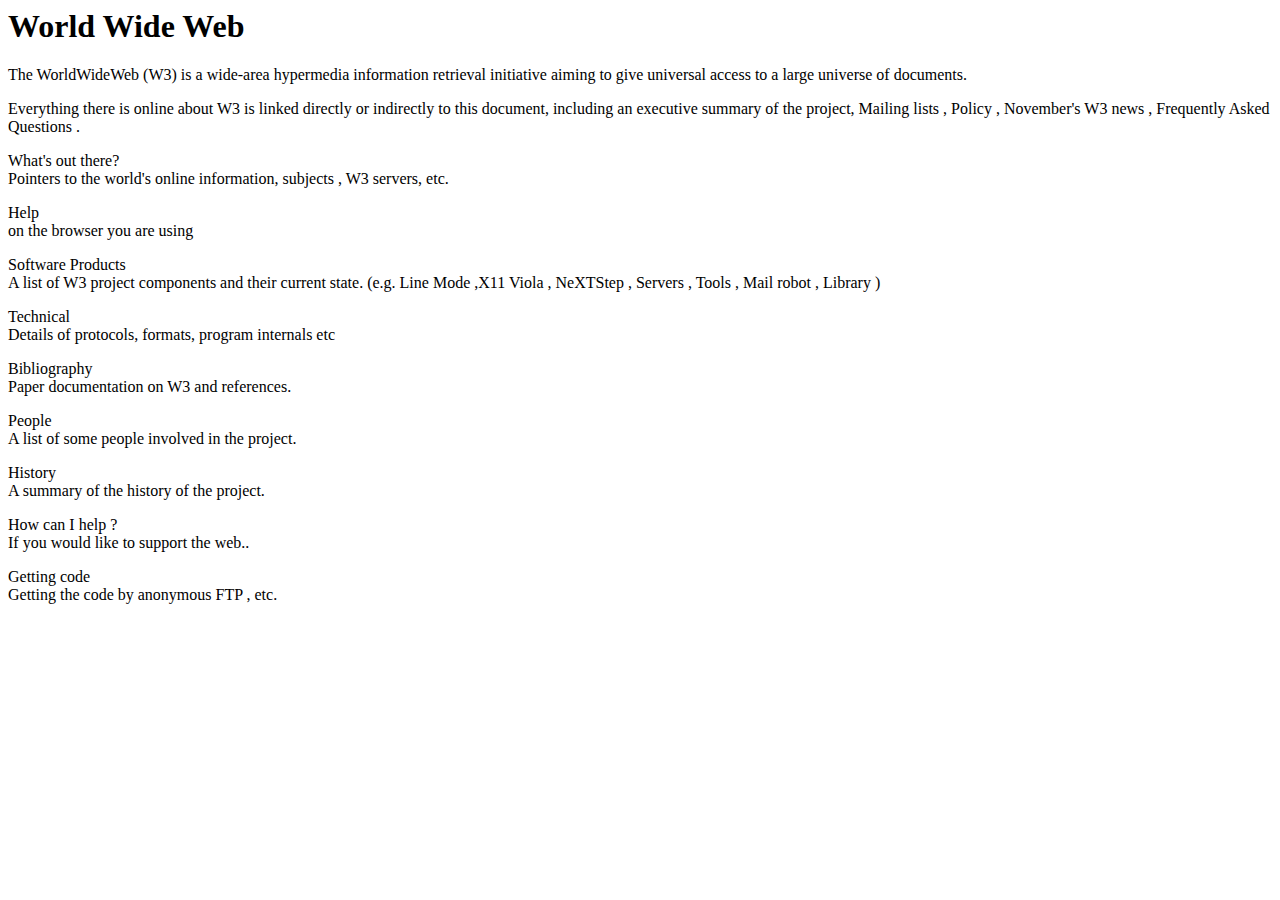
<file: ejercicios_html/html-ejerc1-intro- Claudia Casero Álvarez.html>
<!DOCTYPER html>
<html>

<head>
<meta charset="utf-8">
<title>WORD WIDE WEB</title>
</head>

<body>
<h1> World Wide Web </h1>

<p> The WorldWideWeb (W3) is a wide-area hypermedia information 
retrieval initiative aiming to give universal access to a 
large universe of documents. </p>

<p> Everything there is online about W3 is linked 
directly or indirectly to this document, including an 
executive summary of the project, 
Mailing lists , Policy , November's W3 news , 
Frequently Asked Questions . </p>

<p> What's out there? <br> 
Pointers to the world's online information, subjects , W3 servers, etc.</p>

<p> Help <br> on the browser you are using </p>
<p> Software Products <br> A list of W3 project components and 
their current state. (e.g. Line Mode ,X11 Viola , NeXTStep , Servers , Tools , Mail robot , Library ) </p>

<p>Technical <br> 
Details of protocols, formats, program internals etc </p>

<p>Bibliography <br> 
Paper documentation on W3 and references. </p>

<p> People <br> 
A list of some people involved in the project. </p>

<p>History <br> 
A summary of the history of the project. </p>

<p>How can I help ? <br> 
If you would like to support the web.. </p>

<p>Getting code <br> 
Getting the code by anonymous FTP , etc. </p>
</file>
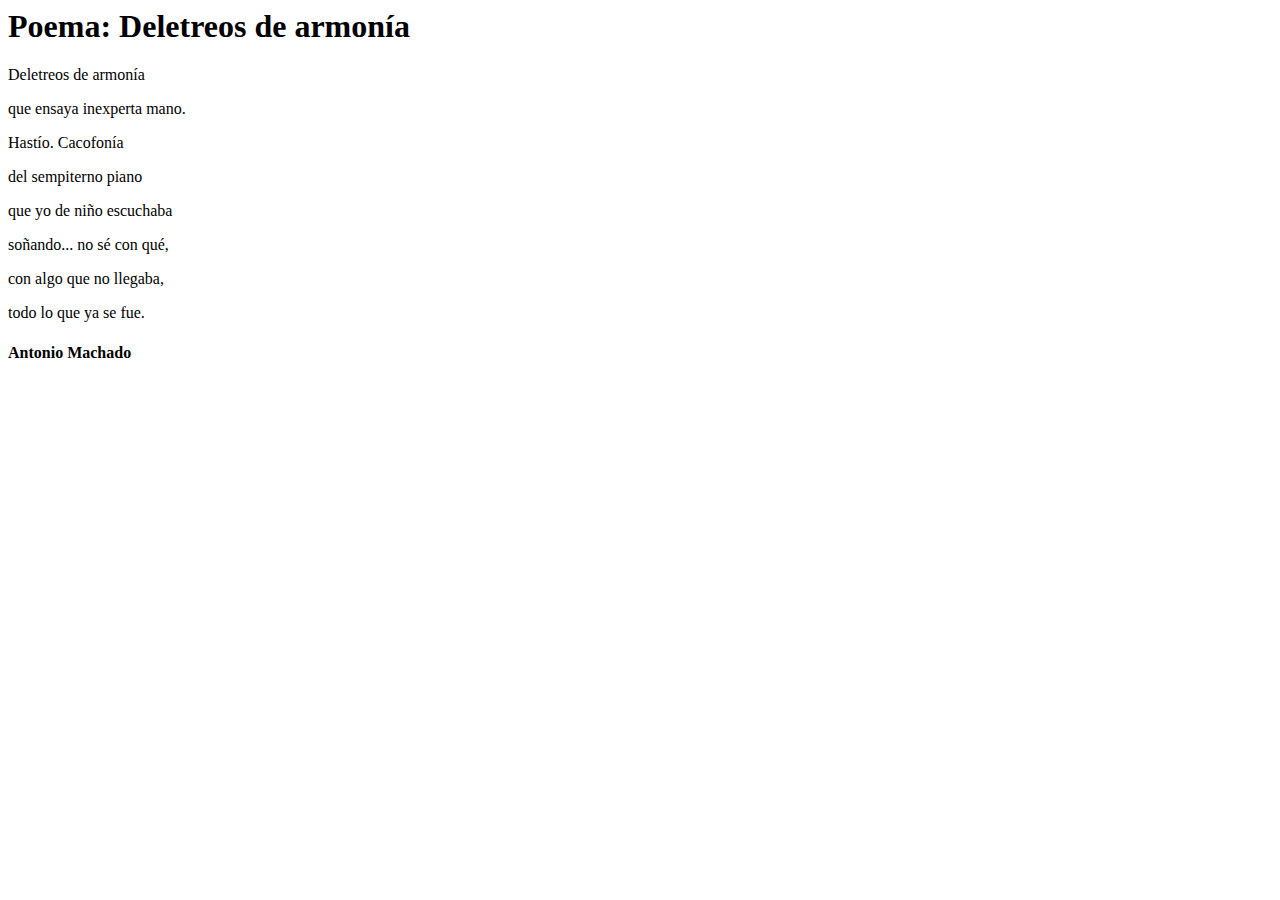
<file: ejercicios_html/html-ejerc2-poema-Claudia Casero Álvarez.html>
<!DOCTYPER html>
<html>

<head>
<meta charset="utf-8">
<title>POEMA </title>
</head>

<body>
<h1> Poema: Deletreos de armonía </h1>

<p>Deletreos de armonía</p>

<p>que ensaya inexperta mano.</p>

<p>Hastío. Cacofonía</p>

<p>del sempiterno piano</p>

<p>que yo de niño escuchaba</p>

<p>soñando... no sé con qué,</p>

<p>con algo que no llegaba,</p>

<p>todo lo que ya se fue.</p>
<h4> Antonio Machado </h4>
</body>

</html>
</file>
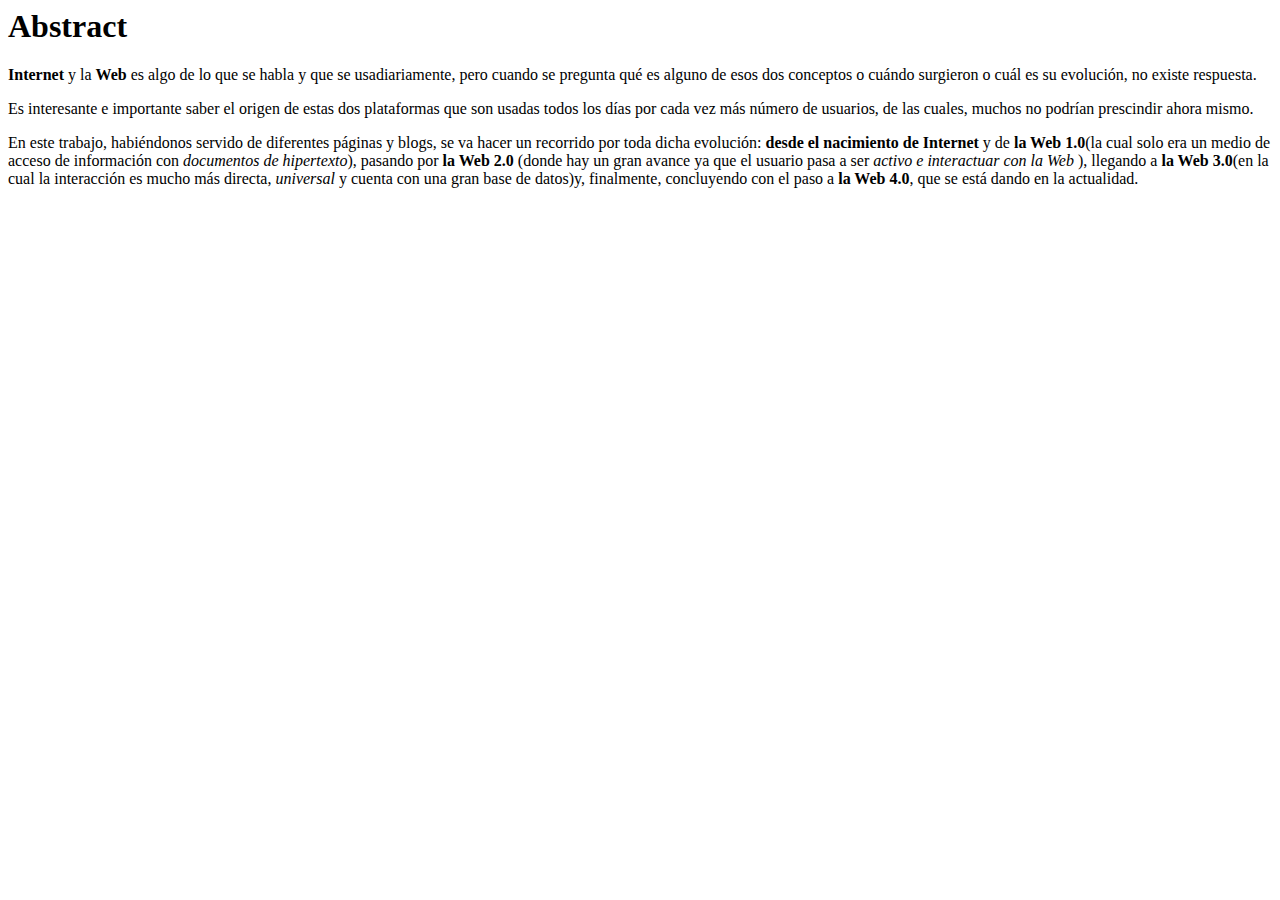
<file: ejercicios_html/html-ejerc3-enfasis-Claudia Casero Álvarez.html>
<!DOCTYPER html>
<html>

<head>
<meta charset="utf-8">
<title>Abstract </title>
</head>

<body>
<h1>Abstract</h1>
<p><strong>Internet</strong> y la <strong>Web</strong> es algo de lo que se habla y que se usadiariamente, 
pero cuando se pregunta qué es alguno de esos dos conceptos o cuándo 
surgieron o cuál es su evolución, no existe respuesta.</p>

<p> Es interesante e importante saber el origen de estas dos plataformas  que son usadas 
todos los días por cada vez más número de usuarios, de las cuales, 
muchos no podrían prescindir ahora mismo. </p>

<p>En  este trabajo, habiéndonos  servido de  diferentes  páginas  y  blogs, 
se  va  hacer  un  recorrido  por toda dicha evolución: <strong>desde el nacimiento de Internet </strong> y 
de <strong>la Web 1.0</strong>(la cual solo era un medio de acceso de información con <em>documentos de hipertexto</em>),
pasando por <strong>la Web 2.0 </strong>(donde hay un gran avance ya que el usuario pasa a ser <em>activo e interactuar con la Web </em>),
llegando a <strong>la Web 3.0</strong>(en la cual la  interacción  es  mucho más  directa</em>, <em> universal</em>  
y  cuenta  con  una  gran  base  de  datos</em>)y,  finalmente, 
concluyendo con el paso a <strong>la Web 4.0</strong>, que se está dando en la actualidad. </p>
</body>

</html>
</file>
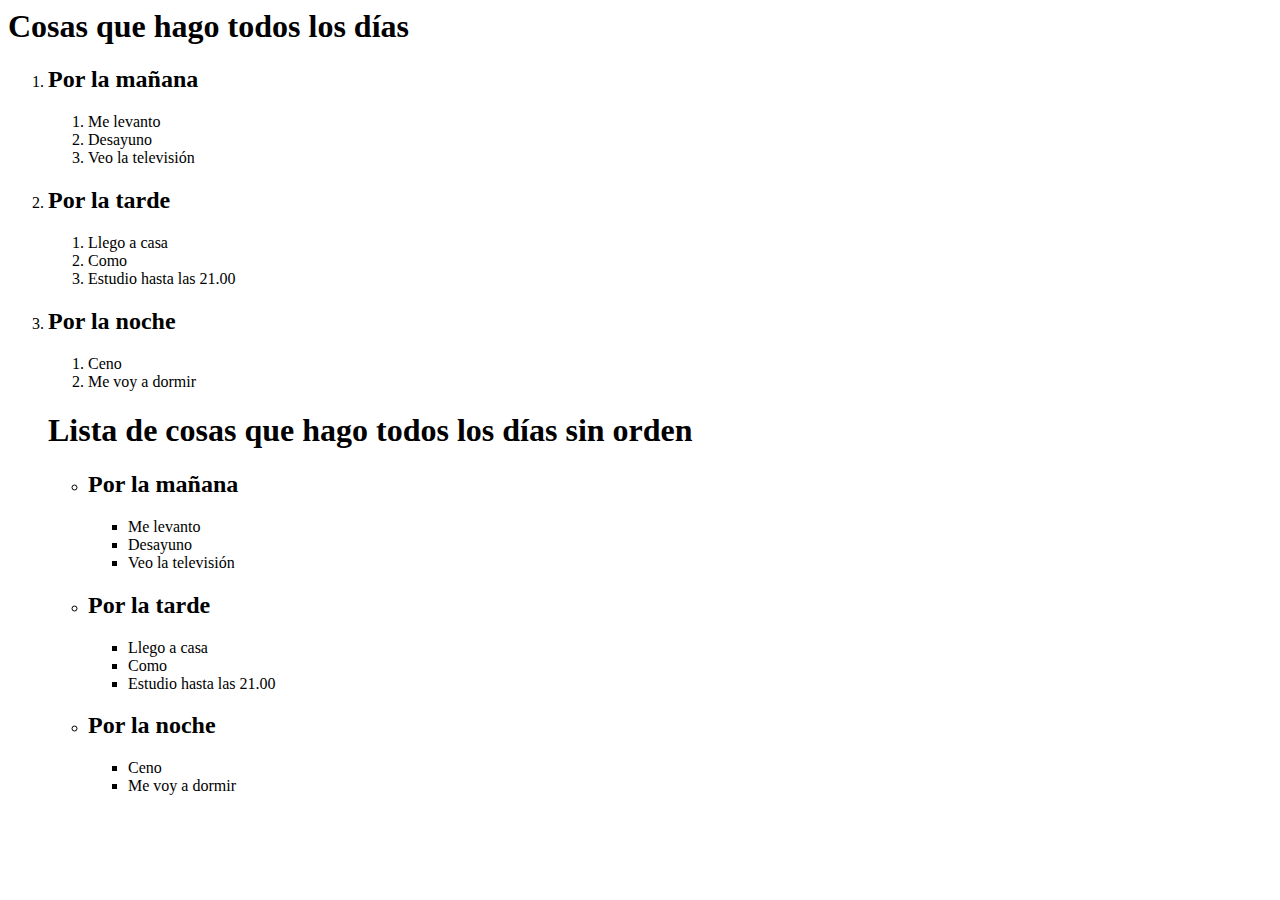
<file: ejercicios_html/html-ejerc4-listas-Claudia Casero Álvarez.html>
<!DOCTYPER html>
<html>

<head>
<meta charset="utf-8">
<title>Lista</title>
</head>

<body>
<h1>Cosas que hago todos los días </h1>



	<ol>
	<li><h2>Por la mañana </h2></li>
	
	<ol>
	<li> Me levanto </li>
	<li> Desayuno </li>
	<li> Veo la televisión </li>
	</ol>

	
	<li><h2> Por la tarde </h2></li>

	<ol>
	<li> Llego a casa </li>
	<li> Como </li>
	<li> Estudio hasta las 21.00 </li>
	</ol>

	
	<li><h2>Por la noche </h2></li>
	

	<ol>
	<li> Ceno </li>
	<li> Me voy a dormir </li>
	</ol>
</body>


<body>
<h1>Lista de cosas que hago todos los días sin orden</h1>
	<ul>
	<li> <h2> Por la mañana </h2>

	<ul>
	<li> Me levanto </li>
	<li> Desayuno </li>
	<li> Veo la televisión </li>
	</ul>

	<li> <h2> Por la tarde </h2> </li>
	<ul> 
	<li> Llego a casa </li>
	<li> Como </li>
	<li> Estudio hasta las 21.00 </li>
	</ul>

	<li> <h2>Por la noche </h2>
	<ul>
	<li> Ceno </li>
	<li> Me voy a dormir </li>
	</ul>

	</ul>
</file>
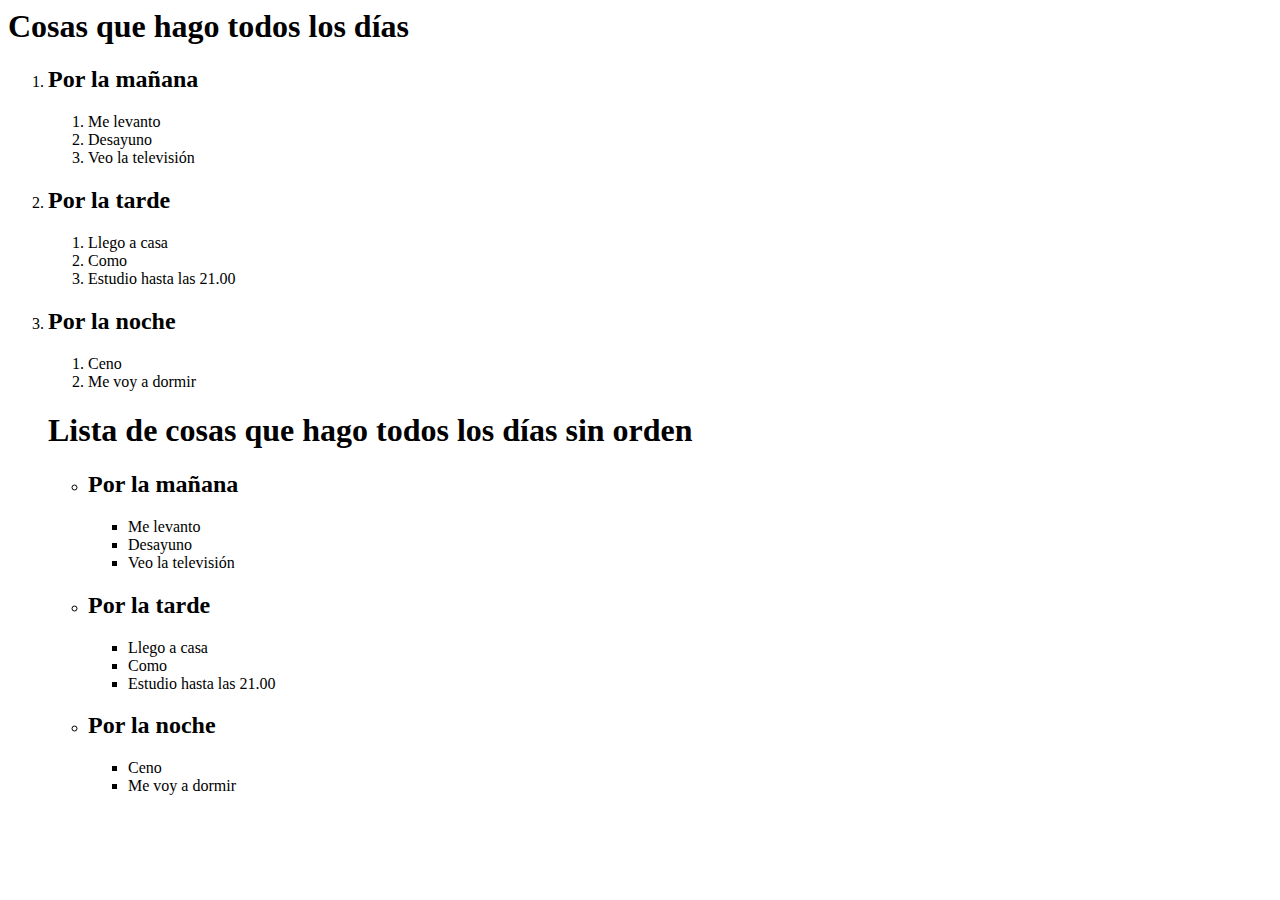
<file: ejercicios_html/html-ejerc5-utf-8-Claudia-Casero-Álvarez.html>
<!DOCTYPER html>
<html>

<head>
<title>Lista</title>
<meta charset="utf-8">
</head>

<body>
<h1>Cosas que hago todos los días </h1>



	<ol>
	<li><h2>Por la mañana </h2></li>
	
	<ol>
	<li> Me levanto </li>
	<li> Desayuno </li>
	<li> Veo la televisión </li>
	</ol>

	
	<li><h2> Por la tarde </h2></li>

	<ol>
	<li> Llego a casa </li>
	<li> Como </li>
	<li> Estudio hasta las 21.00 </li>
	</ol>

	
	<li><h2>Por la noche </h2></li>
	

	<ol>
	<li> Ceno </li>
	<li> Me voy a dormir </li>
	</ol>
</body>


<body>
<h1>Lista de cosas que hago todos los días sin orden</h1>
	<ul>
	<li> <h2> Por la mañana </h2>

	<ul>
	<li> Me levanto </li>
	<li> Desayuno </li>
	<li> Veo la televisión </li>
	</ul>

	<li> <h2> Por la tarde </h2> </li>
	<ul> 
	<li> Llego a casa </li>
	<li> Como </li>
	<li> Estudio hasta las 21.00 </li>
	</ul>

	<li> <h2>Por la noche </h2>
	<ul>
	<li> Ceno </li>
	<li> Me voy a dormir </li>
	</ul>

	</ul>
</file>
